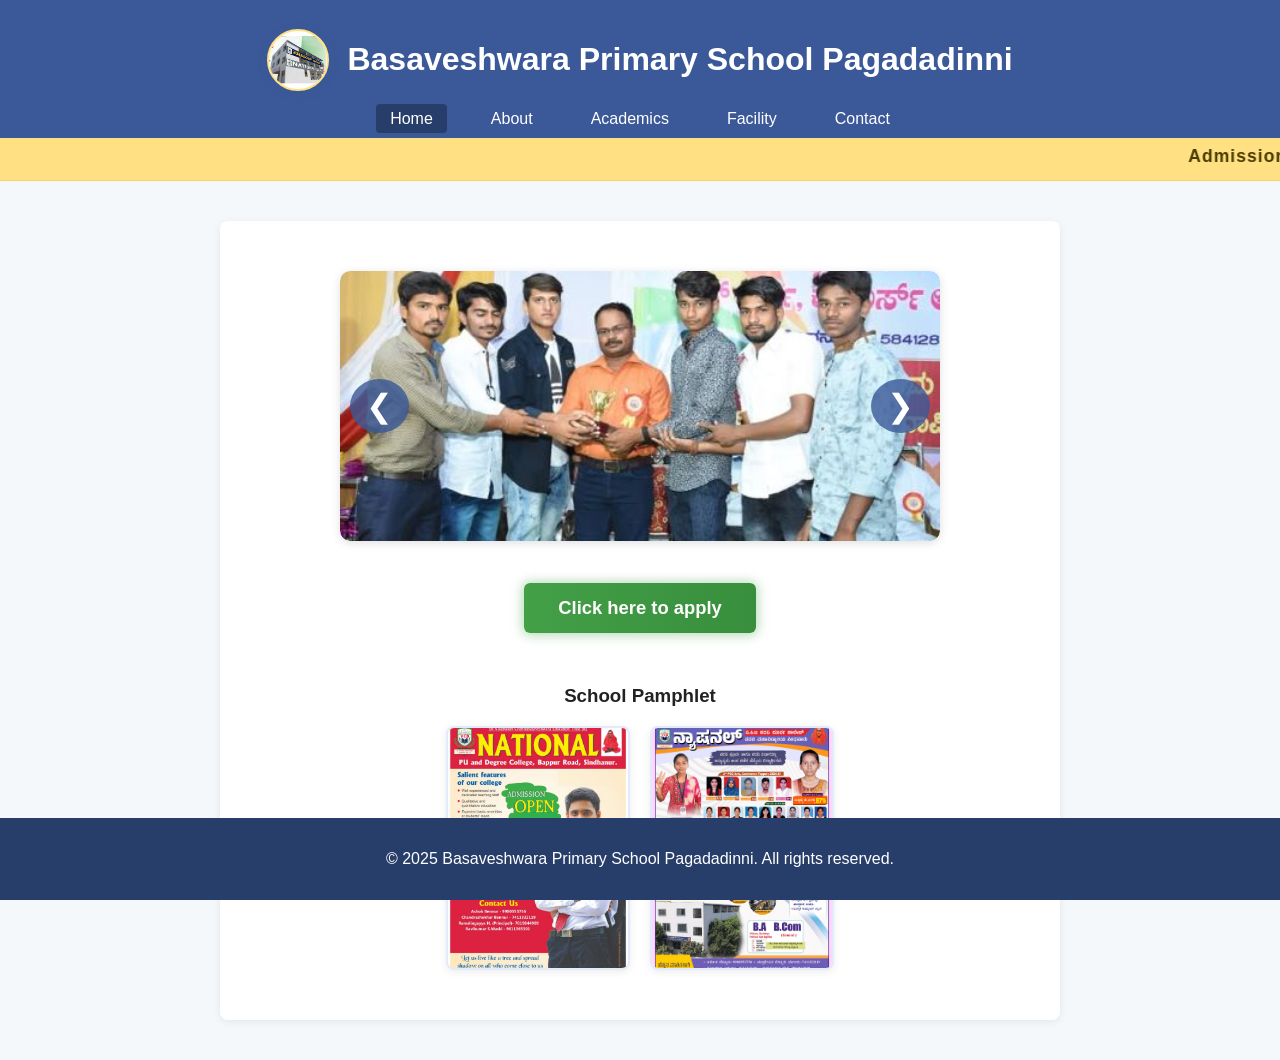
<file: index.html>
<!DOCTYPE html>
<html lang="en">
<head>
    <meta charset="UTF-8">
    <meta name="viewport" content="width=device-width, initial-scale=1.0">
    <title>Basaveshwara Primary School Pagadadinni</title>
    <link rel="stylesheet" href="assets/style.css">
</head>
<body>
    <header>
        <div class="header-content">
            <img src="assets/building.jpg" alt="School Logo" class="school-logo">
            <h1>Basaveshwara Primary School Pagadadinni</h1>
        </div>
        <nav>
            <ul>
                <li><a href="index.html">Home</a></li>
                <li><a href="about.html">About</a></li>
                <li><a href="academics.html">Academics</a></li>
                <li><a href="facility.html">Facility</a></li>
                <li><a href="contact.html">Contact</a></li>
            </ul>
        </nav>
    </header>
    <div class="notification-marquee">
        <marquee behavior="scroll" direction="left">Admissions open for 2025-26! | Annual Day on 15th June | Welcome to Basaveshwara Primary School Pagadadinni!</marquee>
    </div>
    <main>
        <section class="slider-section">
            <div class="slider">
                <img src="assets/events1.jpg" class="slide active" alt="School View 1">
                <img src="assets/events2.jpg" class="slide" alt="School View 2">
                <button class="slider-btn prev">&#10094;</button>
                <button class="slider-btn next">&#10095;</button>
            </div>
        </section>
        <section class="apply-section" style="text-align: center; margin: 30px 0;">
            <a href="contact.html" class="apply-btn">Click here to apply</a>
        </section>
        <section class="pamphlet-section">
            <h3 style="text-align:center;">School Pamphlet</h3>
            <div class="pamphlet-gallery">
                <img src="assets/pamphlet.jpeg" alt="Pamphlet 1">
                <img src="assets/pamphlet1.jpeg" alt="Pamphlet 2">
            </div>
        </section>
    </main>
    <footer>
        <p>&copy; 2025 Basaveshwara Primary School Pagadadinni. All rights reserved.</p>
    </footer>
    <script src="assets/script.js"></script>
</body>
</html>
</file>
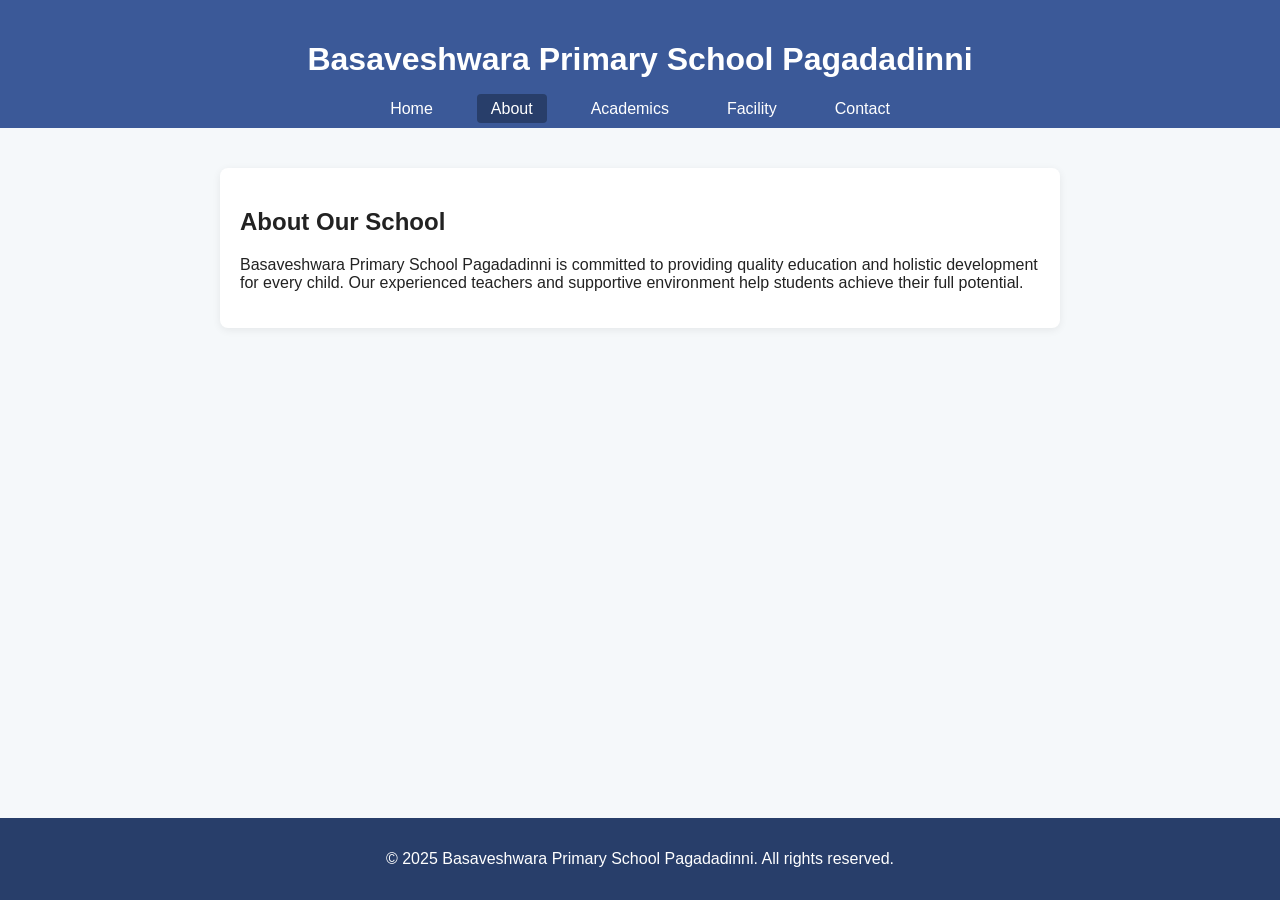
<file: about.html>
<!DOCTYPE html>
<html lang="en">
<head>
    <meta charset="UTF-8">
    <meta name="viewport" content="width=device-width, initial-scale=1.0">
    <title>About - Basaveshwara Primary School</title>
    <link rel="stylesheet" href="assets/style.css">
</head>
<body>
    <header>
        <h1>Basaveshwara Primary School Pagadadinni</h1>
        <nav>
            <ul>
                <li><a href="index.html">Home</a></li>
                <li><a href="about.html">About</a></li>
                <li><a href="academics.html">Academics</a></li>
                <li><a href="facility.html">Facility</a></li>
                <li><a href="contact.html">Contact</a></li>
            </ul>
        </nav>
    </header>
    <main>
        <section>
            <h2>About Our School</h2>
            <p>Basaveshwara Primary School Pagadadinni is committed to providing quality education and holistic development for every child. Our experienced teachers and supportive environment help students achieve their full potential.</p>
        </section>
    </main>
    <footer>
        <p>&copy; 2025 Basaveshwara Primary School Pagadadinni. All rights reserved.</p>
    </footer>
    <script src="assets/script.js"></script>
</body>
</html>
</file>
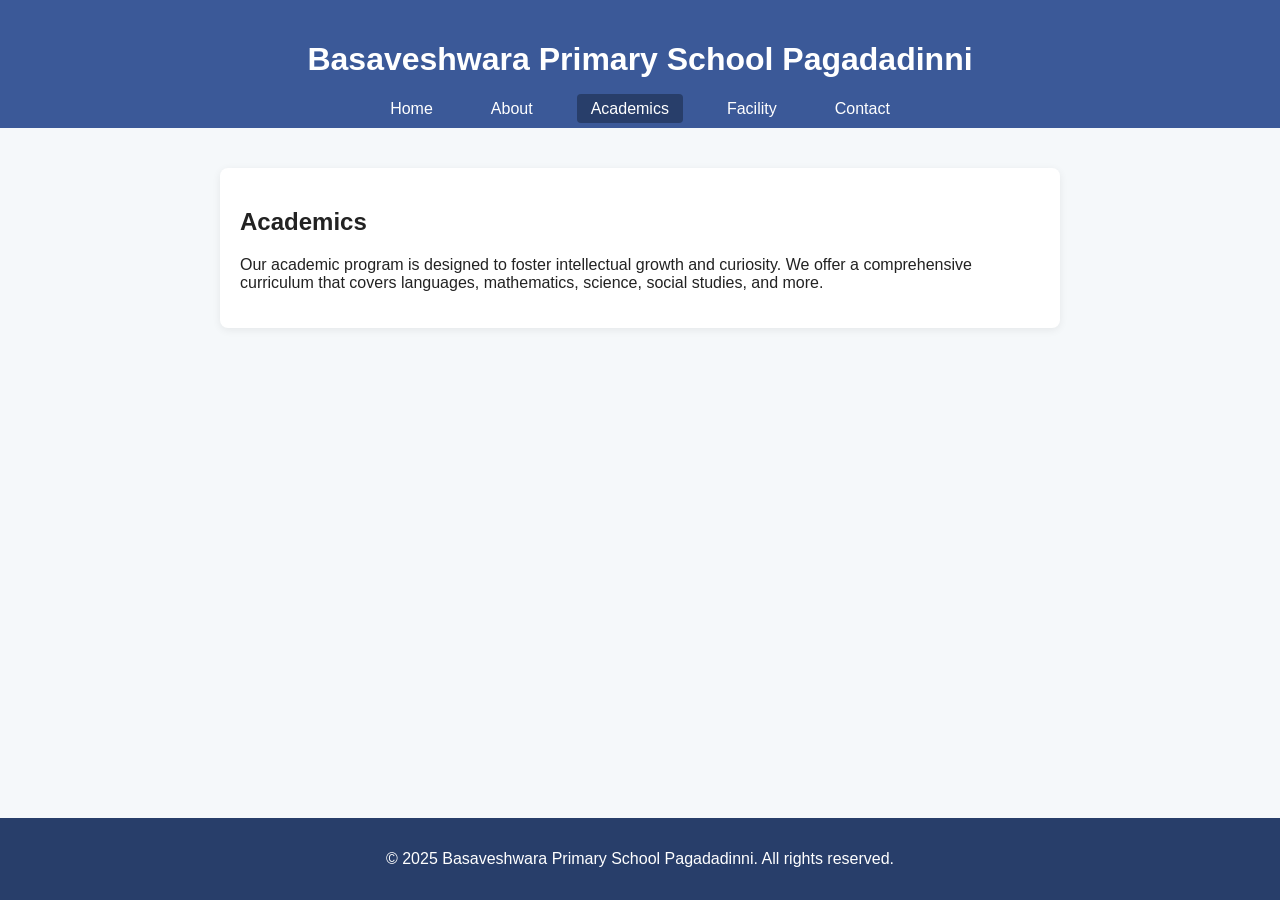
<file: academics.html>
<!DOCTYPE html>
<html lang="en">
<head>
    <meta charset="UTF-8">
    <meta name="viewport" content="width=device-width, initial-scale=1.0">
    <title>Academics - Basaveshwara Primary School</title>
    <link rel="stylesheet" href="assets/style.css">
</head>
<body>
    <header>
        <h1>Basaveshwara Primary School Pagadadinni</h1>
        <nav>
            <ul>
                <li><a href="index.html">Home</a></li>
                <li><a href="about.html">About</a></li>
                <li><a href="academics.html">Academics</a></li>
                <li><a href="facility.html">Facility</a></li>
                <li><a href="contact.html">Contact</a></li>
            </ul>
        </nav>
    </header>
    <main>
        <section>
            <h2>Academics</h2>
            <p>Our academic program is designed to foster intellectual growth and curiosity. We offer a comprehensive curriculum that covers languages, mathematics, science, social studies, and more.</p>
        </section>
    </main>
    <footer>
        <p>&copy; 2025 Basaveshwara Primary School Pagadadinni. All rights reserved.</p>
    </footer>
    <script src="assets/script.js"></script>
</body>
</html>
</file>
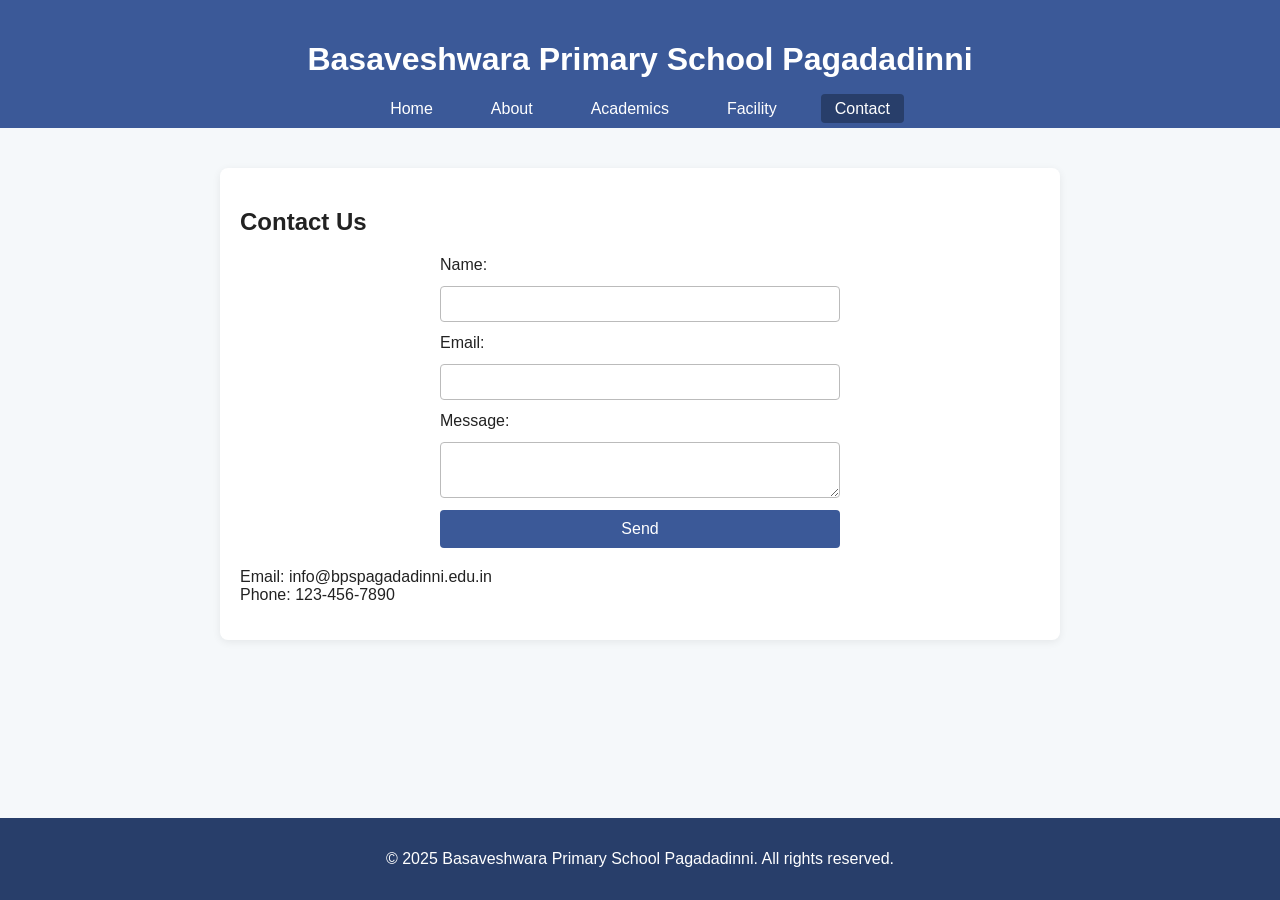
<file: contact.html>
<!DOCTYPE html>
<html lang="en">
<head>
    <meta charset="UTF-8">
    <meta name="viewport" content="width=device-width, initial-scale=1.0">
    <title>Contact - Basaveshwara Primary School</title>
    <link rel="stylesheet" href="assets/style.css">
</head>
<body>
    <header>
        <h1>Basaveshwara Primary School Pagadadinni</h1>
        <nav>
            <ul>
                <li><a href="index.html">Home</a></li>
                <li><a href="about.html">About</a></li>
                <li><a href="academics.html">Academics</a></li>
                <li><a href="facility.html">Facility</a></li>
                <li><a href="contact.html">Contact</a></li>
            </ul>
        </nav>
    </header>
    <main>
        <section>
            <h2>Contact Us</h2>
            <form class="contact-form">
                <label for="name">Name:</label>
                <input type="text" id="name" name="name" required>
                <label for="email">Email:</label>
                <input type="email" id="email" name="email" required>
                <label for="message">Message:</label>
                <textarea id="message" name="message" required></textarea>
                <button type="submit">Send</button>
            </form>
            <p>Email: info@bpspagadadinni.edu.in<br>Phone: 123-456-7890</p>
        </section>
    </main>
    <footer>
        <p>&copy; 2025 Basaveshwara Primary School Pagadadinni. All rights reserved.</p>
    </footer>
    <script src="assets/script.js"></script>
</body>
</html>
</file>
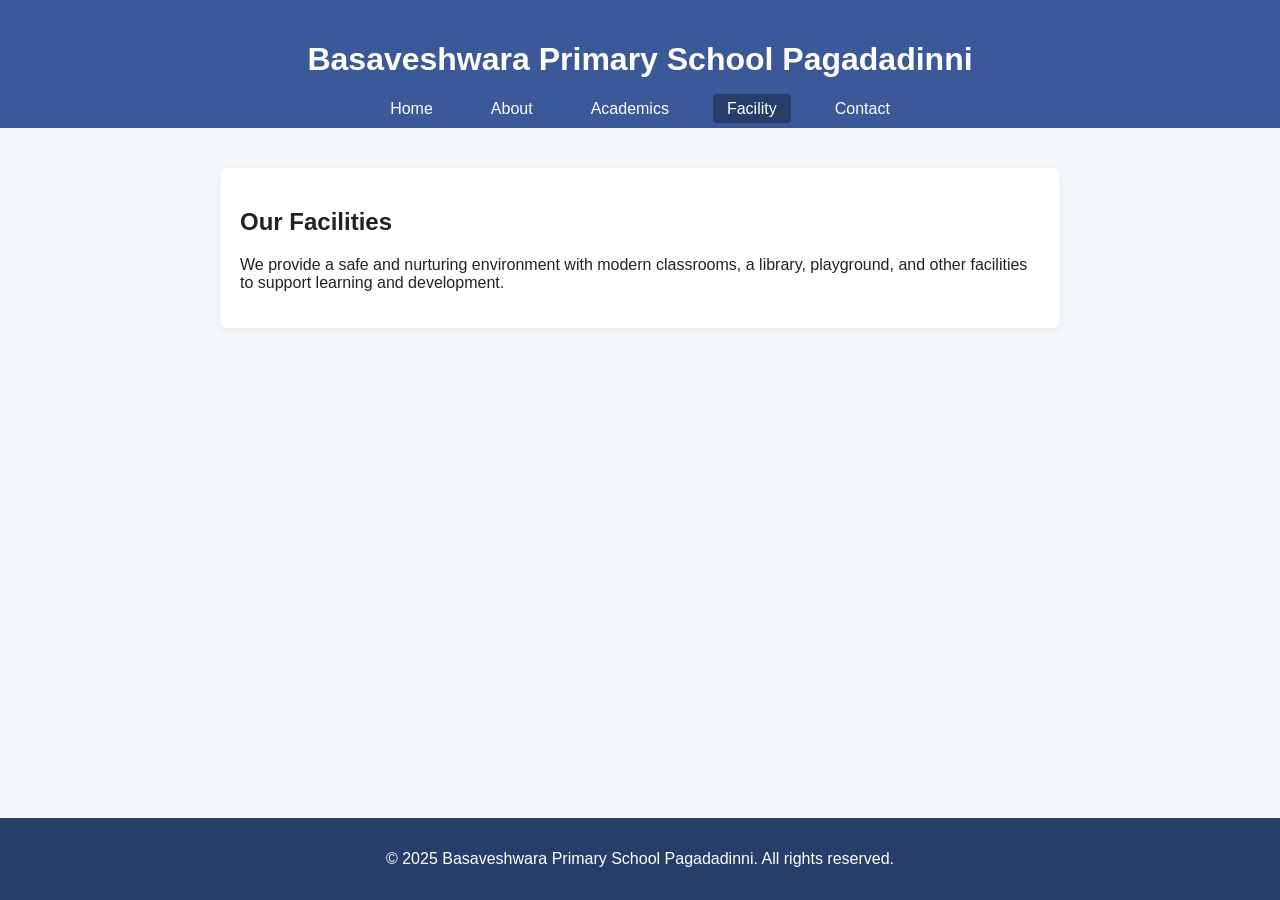
<file: facility.html>
<!DOCTYPE html>
<html lang="en">
<head>
    <meta charset="UTF-8">
    <meta name="viewport" content="width=device-width, initial-scale=1.0">
    <title>Facility - Basaveshwara Primary School</title>
    <link rel="stylesheet" href="assets/style.css">
</head>
<body>
    <header>
        <h1>Basaveshwara Primary School Pagadadinni</h1>
        <nav>
            <ul>
                <li><a href="index.html">Home</a></li>
                <li><a href="about.html">About</a></li>
                <li><a href="academics.html">Academics</a></li>
                <li><a href="facility.html">Facility</a></li>
                <li><a href="contact.html">Contact</a></li>
            </ul>
        </nav>
    </header>
    <main>
        <section>
            <h2>Our Facilities</h2>
            <p>We provide a safe and nurturing environment with modern classrooms, a library, playground, and other facilities to support learning and development.</p>
        </section>
    </main>
    <footer>
        <p>&copy; 2025 Basaveshwara Primary School Pagadadinni. All rights reserved.</p>
    </footer>
    <script src="assets/script.js"></script>
</body>
</html>
</file>
<file: assets/style.css>
body {
    font-family: 'Segoe UI', Arial, sans-serif;
    margin: 0;
    padding: 0;
    background: #f5f8fa;
    color: #222;
}
header {
    background: #3b5998;
    color: #fff;
    padding: 20px 0 10px 0;
    text-align: center;
}
.header-content {
    display: flex;
    align-items: center;
    justify-content: center;
    gap: 18px;
    margin-bottom: 6px;
}
.school-logo {
    width: 58px;
    height: 58px;
    object-fit: contain;
    border-radius: 50%;
    background: #fff;
    box-shadow: 0 2px 12px rgba(59,89,152,0.10);
    border: 2px solid #ffe082;
    animation: logoPop 1.2s cubic-bezier(.77,0,.18,1);
}
@keyframes logoPop {
    0% { transform: scale(0.7) rotate(-15deg); opacity: 0; }
    60% { transform: scale(1.15) rotate(2deg); opacity: 1; }
    100% { transform: scale(1) rotate(0deg); opacity: 1; }
}
@media (max-width: 600px) {
    .header-content {
        gap: 10px;
    }
    .school-logo {
        width: 38px;
        height: 38px;
    }
    header h1 {
        font-size: 1.1rem;
    }
}
nav ul {
    list-style: none;
    padding: 0;
    margin: 10px 0 0 0;
    display: flex;
    justify-content: center;
    gap: 30px;
}
nav ul li {
    display: inline;
}
nav ul li a {
    color: #fff;
    text-decoration: none;
    font-weight: 500;
    padding: 6px 14px;
    border-radius: 4px;
    transition: background 0.3s;
}
nav ul li a:hover, nav ul li a.active {
    background: #283e6a;
}
main {
    max-width: 800px;
    margin: 40px auto;
    padding: 20px;
    background: #fff;
    border-radius: 8px;
    box-shadow: 0 2px 8px rgba(0,0,0,0.07);
}
.hero {
    text-align: center;
    padding: 40px 0 20px 0;
}
footer {
    background: #283e6a;
    color: #fff;
    text-align: center;
    padding: 16px 0;
    position: fixed;
    width: 100%;
    bottom: 0;
}

.notification-marquee {
    background: #ffe082;
    color: #4a3b00;
    padding: 8px 0;
    font-size: 1.1rem;
    border-bottom: 1px solid #f9d06b;
    overflow: hidden;
    position: relative;
    animation: fadeInDown 1.2s cubic-bezier(.77,0,.18,1) both;
}
.notification-marquee marquee {
    font-weight: bold;
    letter-spacing: 1px;
    animation: colorPulse 2.5s infinite alternate;
}
@keyframes colorPulse {
    from { color: #4a3b00; }
    to { color: #c87d00; }
}
@keyframes fadeInDown {
    from { opacity: 0; transform: translateY(-30px); }
    to { opacity: 1; transform: translateY(0); }
}

.slider-section {
    margin: 30px 0 20px 0;
    display: flex;
    justify-content: center;
    animation: fadeIn 1.5s 0.5s both;
}
@keyframes fadeIn {
    from { opacity: 0; transform: translateY(40px); }
    to { opacity: 1; transform: translateY(0); }
}
.slider {
    position: relative;
    width: 90%;
    max-width: 600px;
    height: 270px;
    overflow: hidden;
    border-radius: 10px;
    box-shadow: 0 2px 10px rgba(0,0,0,0.13);
    background: #e3eafc;
    display: flex;
    align-items: center;
    justify-content: center;
}
.slide {
    display: none;
    width: 100%;
    height: 100%;
    object-fit: cover;
    border-radius: 10px;
    opacity: 0;
    transition: opacity 0.7s cubic-bezier(.77,0,.18,1);
    z-index: 1;
}
.slide.active {
    display: block;
    opacity: 1;
    animation: slideIn 1.2s cubic-bezier(.77,0,.18,1);
    z-index: 2;
}
@keyframes slideIn {
    from { opacity: 0; transform: scale(1.05); }
    to { opacity: 1; transform: scale(1); }
}
.slide.active {
    display: block;
}
.slider-btn {
    position: absolute;
    top: 50%;
    transform: translateY(-50%);
    background: rgba(59,89,152,0.8);
    color: #fff;
    border: none;
    font-size: 2rem;
    padding: 8px 16px;
    border-radius: 50%;
    cursor: pointer;
    z-index: 2;
    transition: background 0.2s;
}
.slider-btn.prev {
    left: 10px;
}
.slider-btn.next {
    right: 10px;
}
.slider-btn:hover {
    background: #283e6a;
}
.apply-btn {
    display: inline-block;
    background: linear-gradient(90deg, #43a047, #388e3c);
    color: #fff;
    padding: 14px 34px;
    border-radius: 6px;
    font-size: 1.15rem;
    font-weight: bold;
    text-decoration: none;
    margin: 12px 0;
    box-shadow: 0 2px 16px 0 rgba(67,160,71,0.17), 0 0 10px 2px #43a04744;
    transition: background 0.2s, box-shadow 0.4s, transform 0.18s;
    animation: glowPulse 2s infinite alternate;
    position: relative;
    z-index: 3;
}
.apply-btn:hover {
    background: linear-gradient(90deg, #388e3c, #43a047);
    box-shadow: 0 4px 24px 0 rgba(67,160,71,0.27), 0 0 18px 3px #43a04777;
    transform: scale(1.04);
}
@keyframes glowPulse {
    from { box-shadow: 0 2px 16px 0 rgba(67,160,71,0.17), 0 0 10px 2px #43a04744; }
    to { box-shadow: 0 4px 32px 0 rgba(67,160,71,0.27), 0 0 28px 8px #43a04788; }
}
.apply-btn:hover {
    background: #357a38;
}
.pamphlet-section {
    margin: 40px 0 30px 0;
}
.pamphlet-gallery {
    display: flex;
    justify-content: center;
    gap: 20px;
    flex-wrap: wrap;
    margin-top: 18px;
}
.pamphlet-gallery img {
    width: 180px;
    height: 240px;
    object-fit: cover;
    border-radius: 8px;
    box-shadow: 0 2px 8px rgba(0,0,0,0.08);
    border: 2px solid #e3eafc;
    background: #fff;
    transition: transform 0.4s cubic-bezier(.77,0,.18,1), box-shadow 0.4s;
    animation: fadeInUp 1.2s both;
}
.pamphlet-gallery img:hover {
    transform: scale(1.08) rotate(-2deg);
    box-shadow: 0 8px 32px 0 rgba(59,89,152,0.13), 0 0 18px 3px #ffe082;
    border-color: #ffe082;
}
@keyframes fadeInUp {
    from { opacity: 0; transform: translateY(40px); }
    to { opacity: 1; transform: translateY(0); }
}
@media (max-width: 600px) {
    main {
        margin: 10px;
        padding: 10px;
    }
    nav ul {
        gap: 12px;
    }
    .hero {
        padding: 20px 0 10px 0;
    }
    footer {
        font-size: 0.9rem;
    }
    .slider {
        height: 160px;
        max-width: 98vw;
    }
    .pamphlet-gallery img {
        width: 110px;
        height: 150px;
    }
}
.contact-form {
    display: flex;
    flex-direction: column;
    gap: 12px;
    max-width: 400px;
    margin: 0 auto 20px auto;
}
.contact-form input, .contact-form textarea {
    padding: 8px;
    border: 1px solid #bbb;
    border-radius: 4px;
    font-size: 1rem;
}
.contact-form button {
    background: #3b5998;
    color: #fff;
    border: none;
    padding: 10px 0;
    border-radius: 4px;
    font-size: 1rem;
    cursor: pointer;
    transition: background 0.3s;
}
.contact-form button:hover {
    background: #283e6a;
}
@media (max-width: 600px) {
    main {
        margin: 10px;
        padding: 10px;
    }
    nav ul {
        gap: 12px;
    }
    .hero {
        padding: 20px 0 10px 0;
    }
    footer {
        font-size: 0.9rem;
    }
}
</file>
